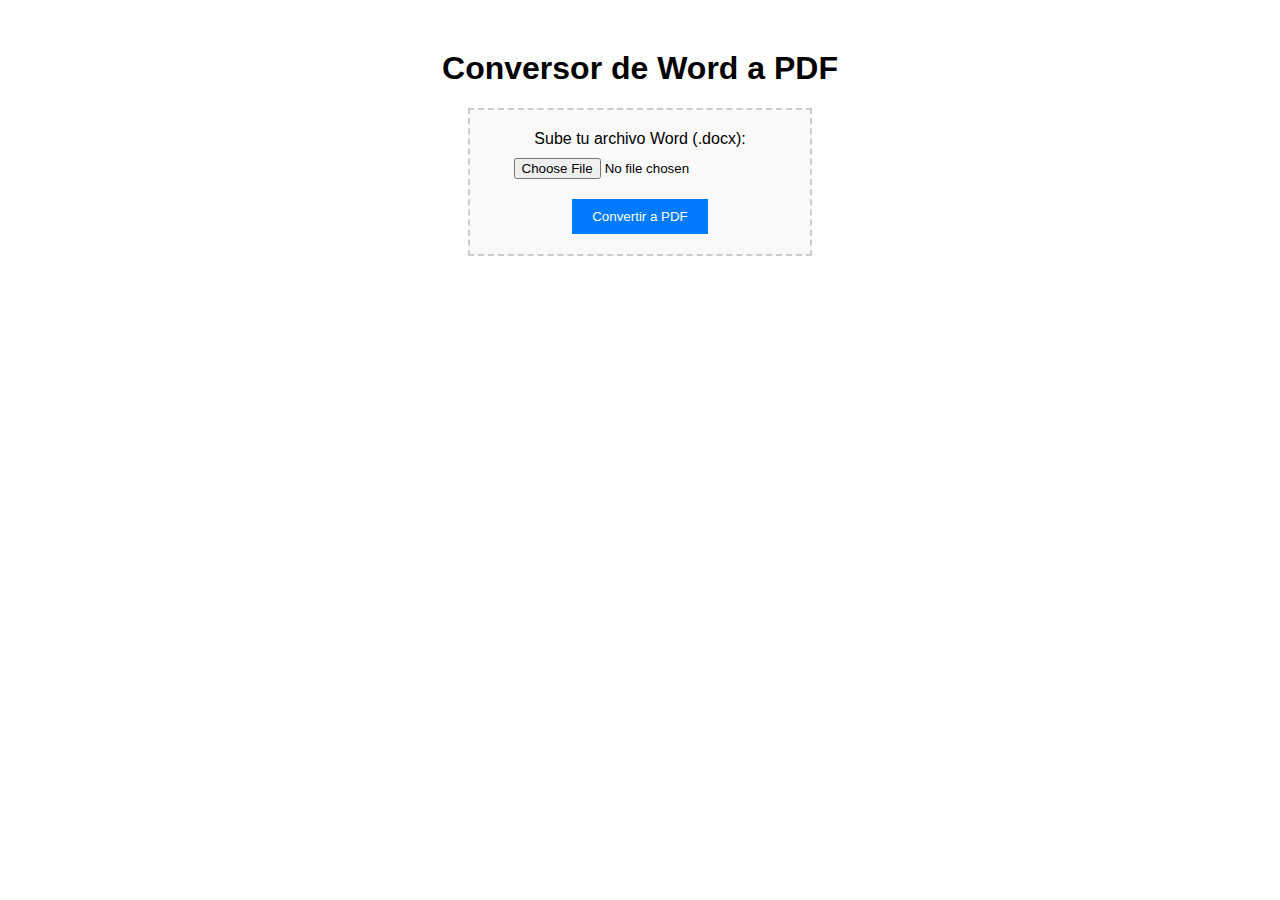
<file: index.html>
<!DOCTYPE html>
<html lang="es">
<head>
    <meta charset="UTF-8">
    <meta name="viewport" content="width=device-width, initial-scale=1.0">
    <title>Conversor de Word a PDF</title>
    <style>
        body {
            font-family: Arial, sans-serif;
            margin: 50px;
            text-align: center;
        }
        .upload-box {
            border: 2px dashed #ccc;
            padding: 20px;
            margin: 20px auto;
            width: 300px;
            background: #f9f9f9;
        }
        .upload-box input {
            margin-top: 10px;
        }
        .upload-box button {
            margin-top: 20px;
            padding: 10px 20px;
            background: #007bff;
            color: white;
            border: none;
            cursor: pointer;
        }
        .upload-box button:hover {
            background: #0056b3;
        }
    </style>
</head>
<body>
    <h1>Conversor de Word a PDF</h1>
    <div class="upload-box">
        <form action="/convert" method="post" enctype="multipart/form-data">
            <label for="file">Sube tu archivo Word (.docx):</label>
            <input type="file" name="file" accept=".docx" required>
            <br>
            <button type="submit">Convertir a PDF</button>
        </form>
    </div>
</body>
</html>
</file>
